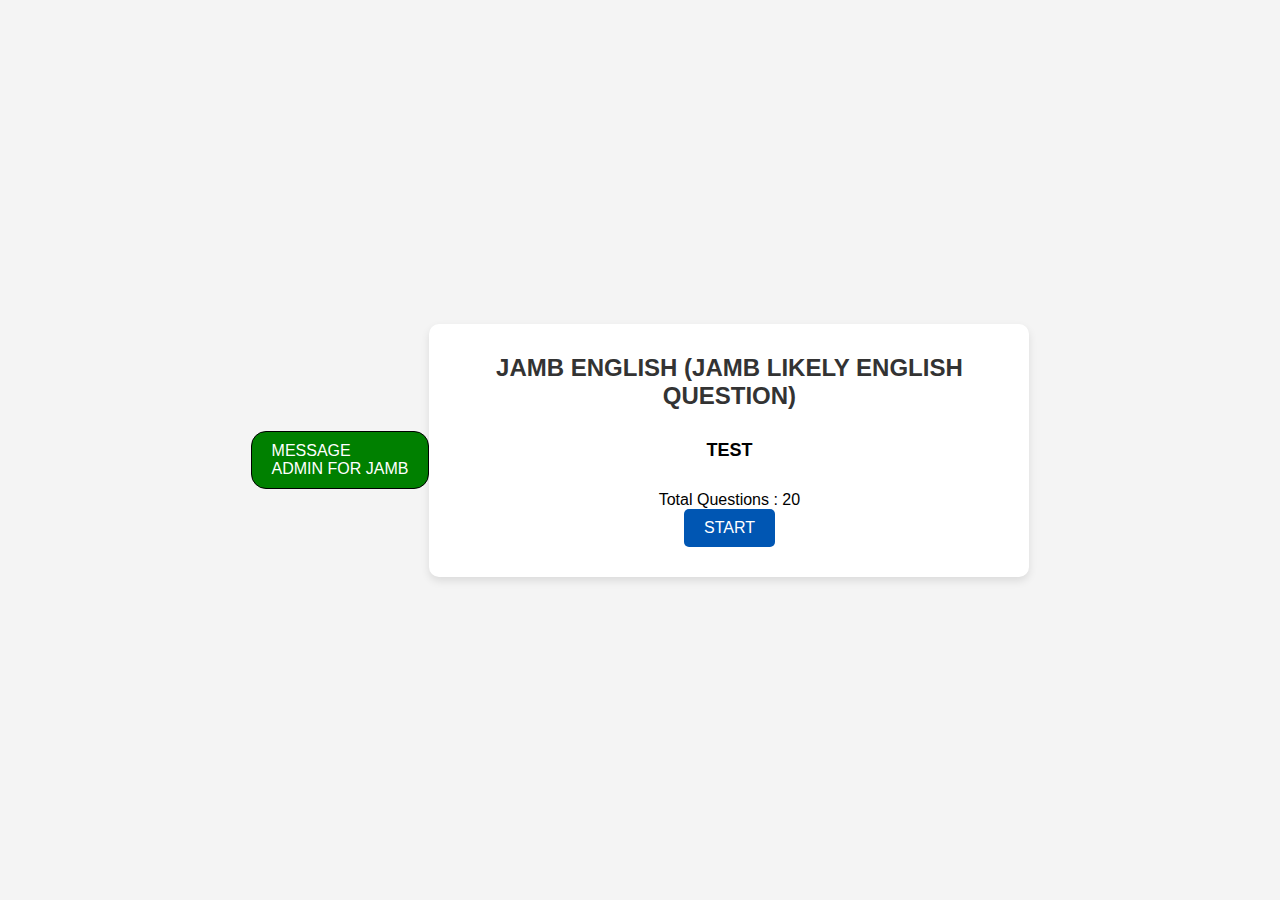
<file: index.html>
<!DOCTYPE html>
<html lang="en">
<head>
    <meta charset="UTF-8">
    <meta name="viewport" content="width=device-width, initial-scale=1.0">
    <title>JAMB ENGLISH QUIZ</title>
    <link rel="stylesheet" href="styles.css">
</head>
<body>
    <div class="join">
        <a href="https://wa.me/message/4YLTUR33HC3LA1">MESSAGE<br>ADMIN FOR JAMB</a>
    </div>
    <div class="container">
        <h1>JAMB ENGLISH (JAMB LIKELY ENGLISH QUESTION)</h1>
        <h2>TEST</h2>
        <p>Total Questions : 20</p>
        <button onclick="startQuiz()">START</button>
    </div>

    <script>
        function startQuiz() {
            window.location.href = 'form.html';
        }
    </script>
</body>
</html>
</file>
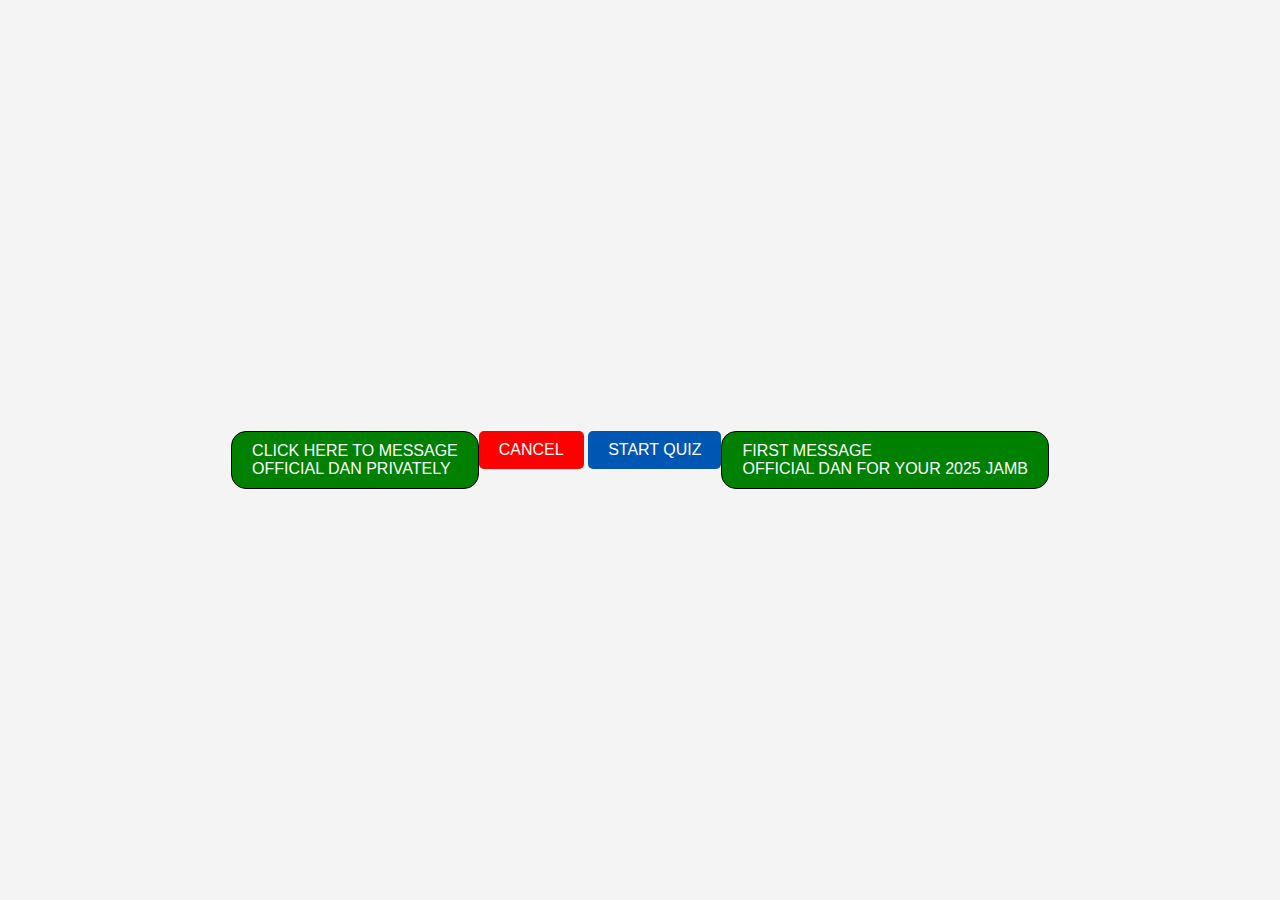
<file: form.html>
<!DOCTYPE html>
<html lang="en">
<head>
    <meta charset="UTF-8">
    <meta name="viewport" content="width=device-width, initial-scale=1.0">
    <title>ENGLISH QUIZ</title>
    <link rel="stylesheet" href="styles.css">
</head>
<body>

    <div class="join">
        <a href="https://wa.me/message/4YLTUR33HC3LA1"> CLICK HERE TO MESSAGE <br>OFFICIAL DAN PRIVATELY</a>
    </div>

    <div class="form-container">
        <!-- <h2>ENTER YOUR DETAILS</h2>
        <form id="details-form">
            <input type="text" placeholder="Name" required >
            <input type="number" placeholder="Phone Number" required >
            <div class="button-group"> -->
                <button type="button" class="cancel-btn" onclick="cancel()" style="background-color: red;color: white;">CANCEL</button>
                <button type="submit" class="start-btn" onclick="start(event)">START QUIZ</button>
            </div>
        </form>
    </div>

    <div class="join">
        <a href="https://wa.me/message/4YLTUR33HC3LA1">FIRST MESSAGE <br>OFFICIAL DAN FOR YOUR 2025 JAMB</a>
    </div>

    <script>
        function cancel() {
            window.location.href = 'index.html';
        }

        function start(event) {
            event.preventDefault(); // Prevents form from submitting
            window.location.href = 'test3.html';
        }
    </script>
</body>
</html>
</file>
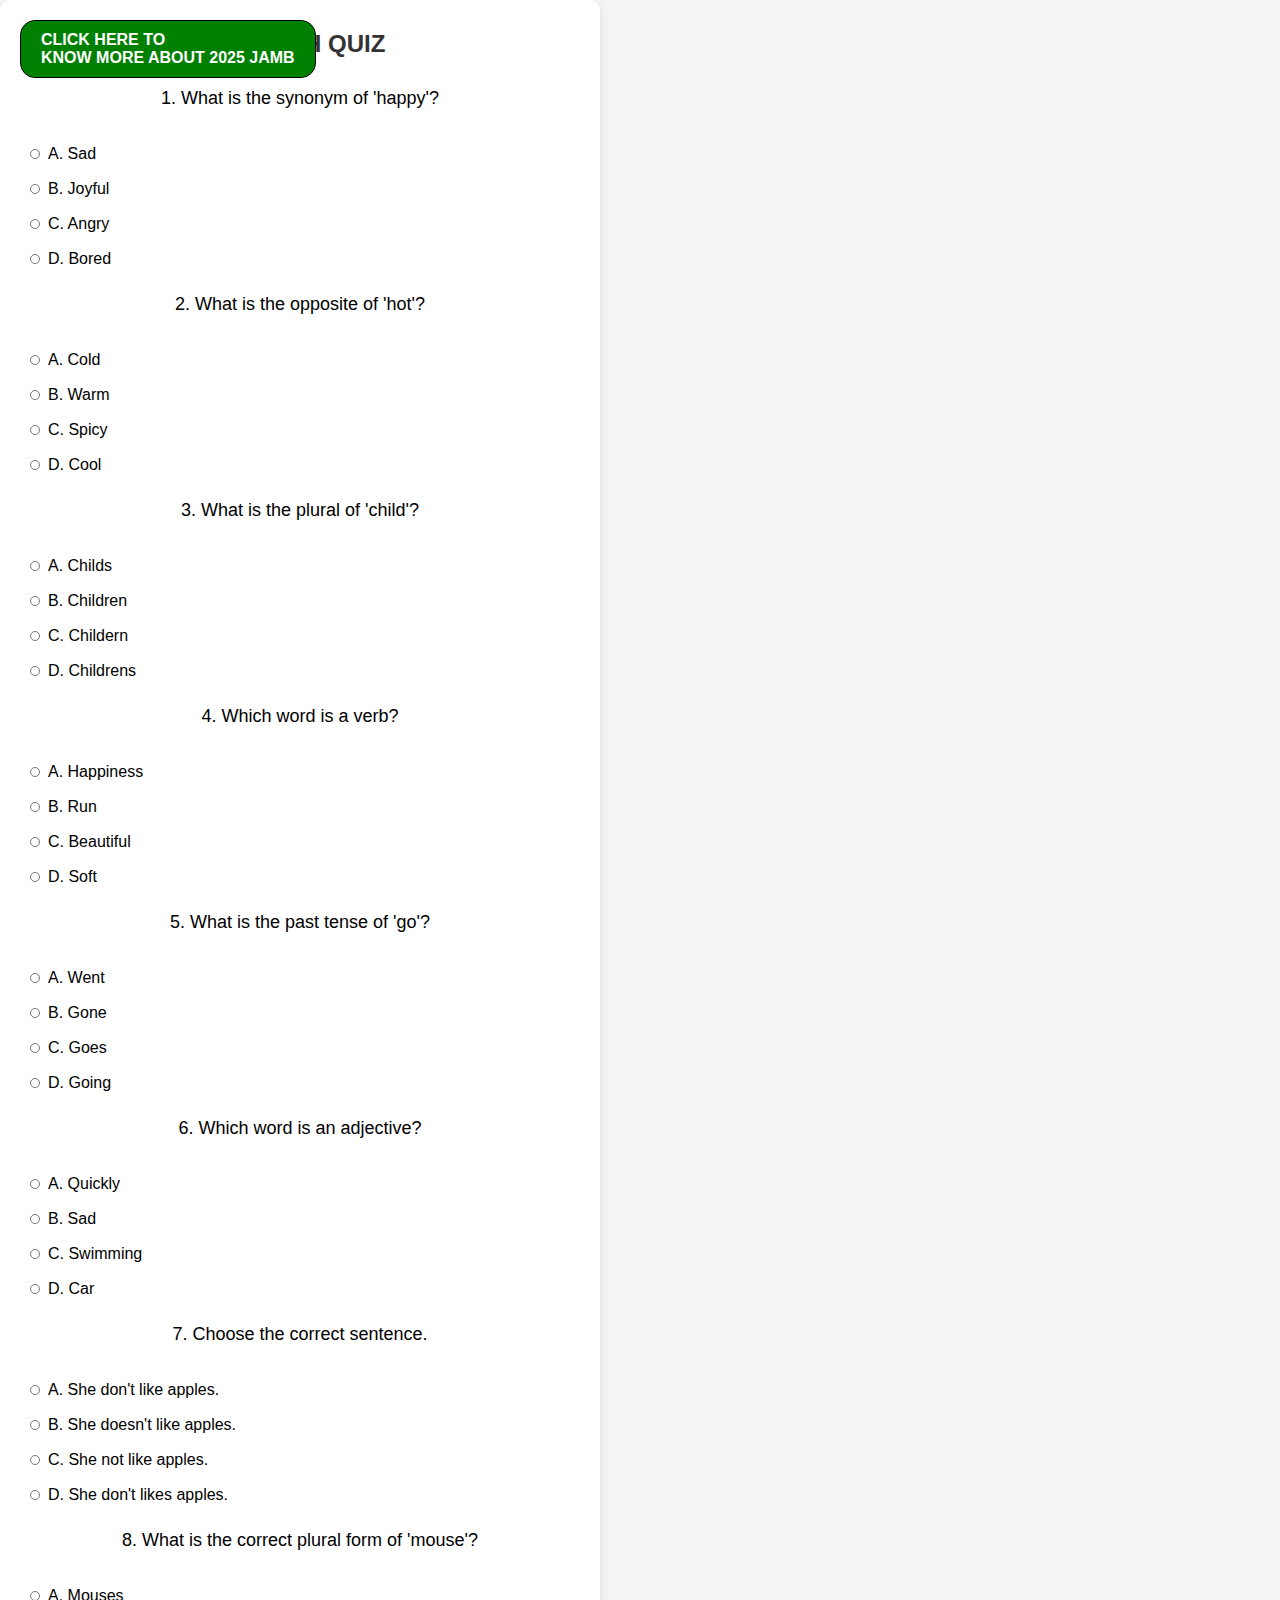
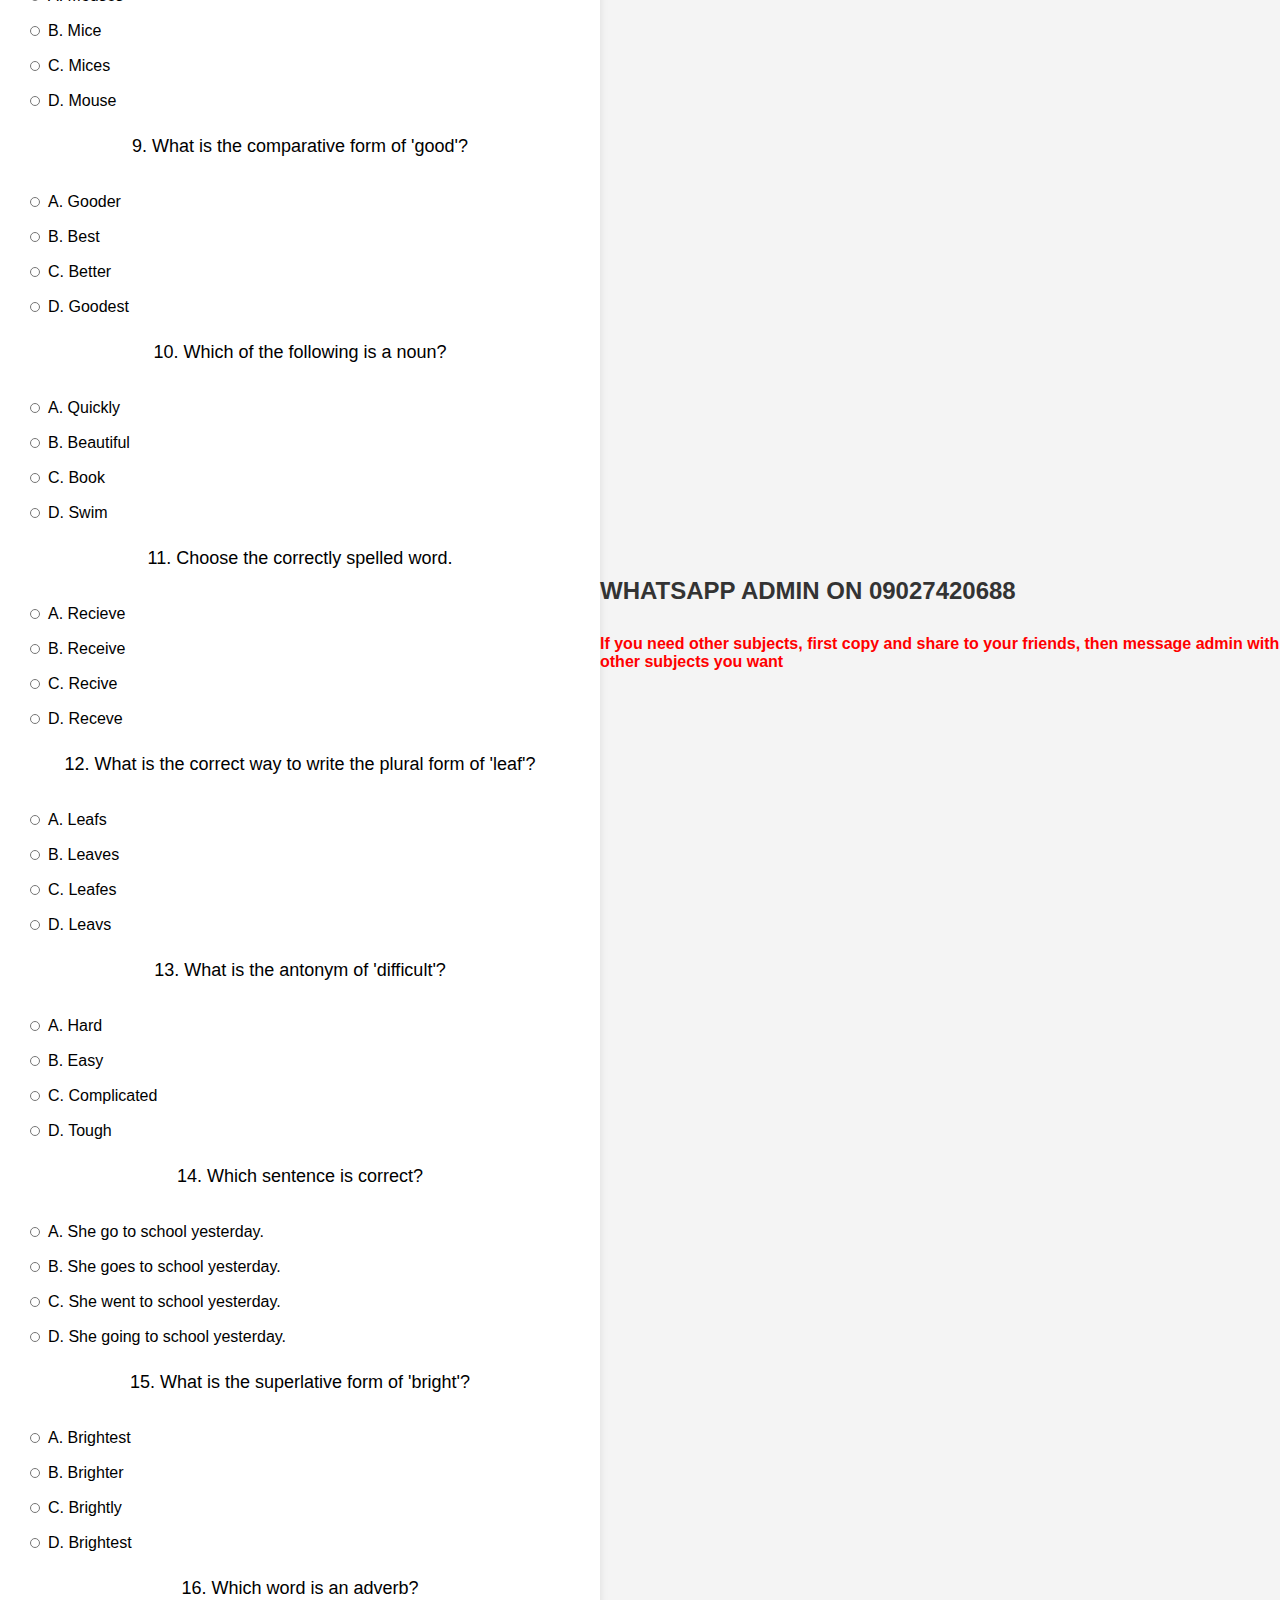
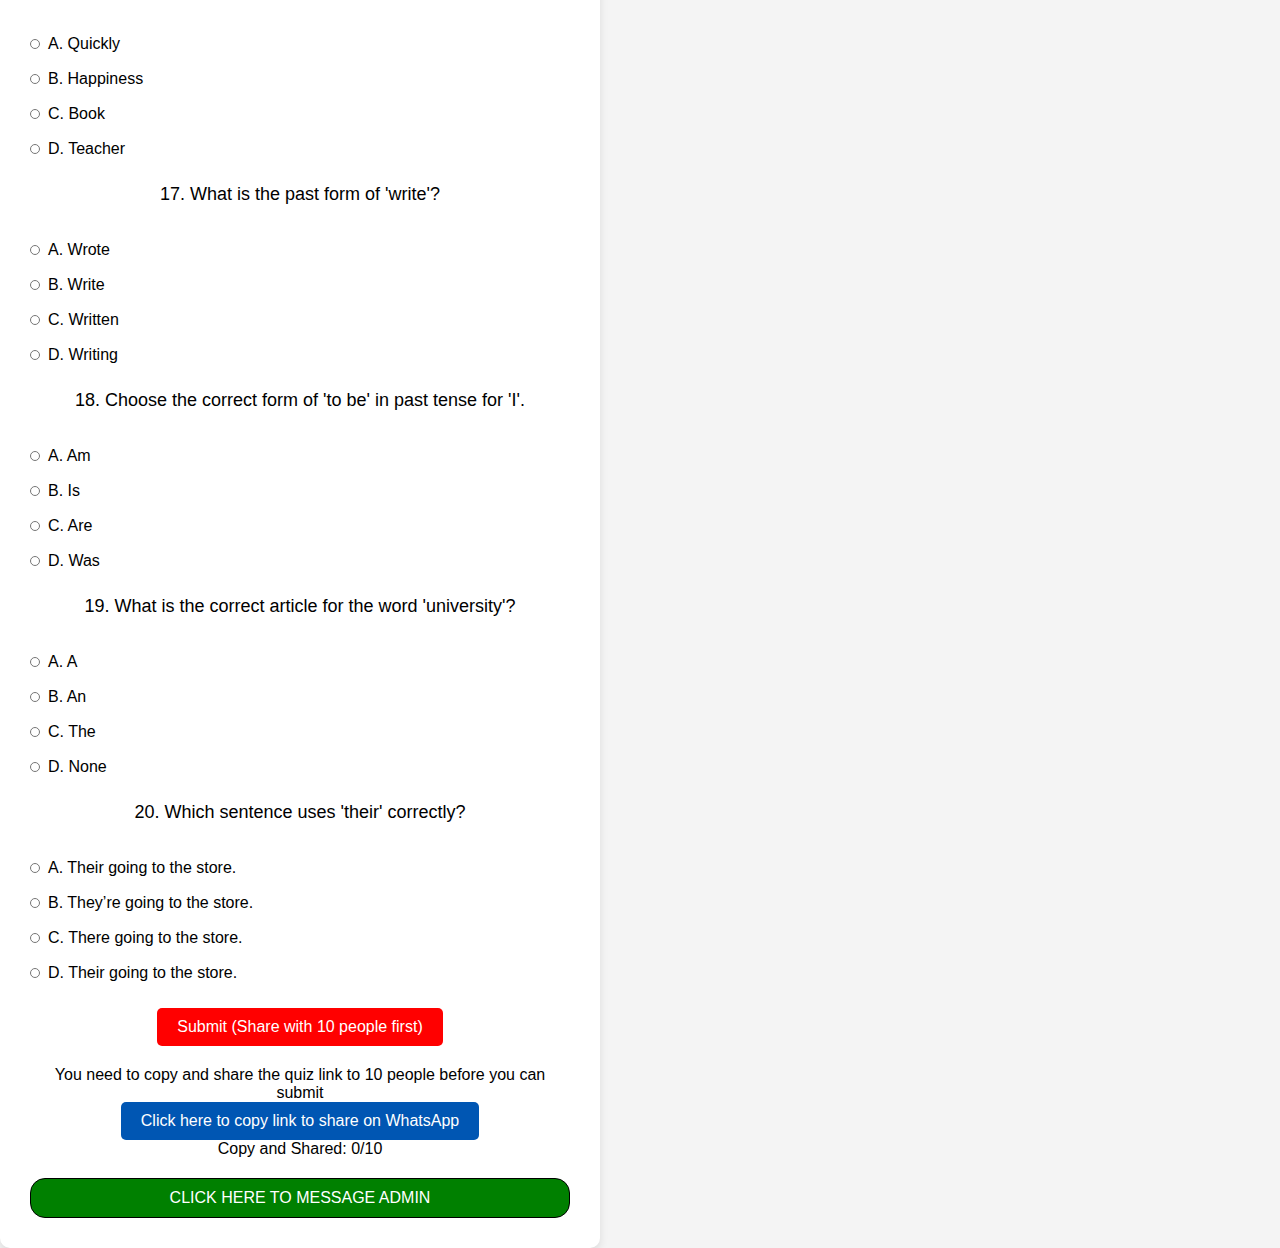
<file: test3.html>
<!DOCTYPE html>
<html lang="en">
<head>
    <meta charset="UTF-8">
    <meta name="viewport" content="width=device-width, initial-scale=1.0">
    <title>English Quiz</title>
    <link rel="stylesheet" href="./styles.css">
</head>
<body>

    <div class="join2">
        <a href="https://wa.me/message/4YLTUR33HC3LA1">CLICK HERE TO<br>KNOW MORE ABOUT 2025 JAMB</a>
    </div>
    <div class="container">
        <h1>ENGLISH QUIZ</h1>
        <form id="quizForm">
            <div class="question">
                <p>1. What is the synonym of 'happy'?</p>
                <label><input type="radio" name="q1" value="A"> A. Sad</label>
                <label><input type="radio" name="q1" value="B"> B. Joyful</label>
                <label><input type="radio" name="q1" value="C"> C. Angry</label>
                <label><input type="radio" name="q1" value="D"> D. Bored</label>
            </div>
            <div class="question">
                <p>2. What is the opposite of 'hot'?</p>
                <label><input type="radio" name="q2" value="A"> A. Cold</label>
                <label><input type="radio" name="q2" value="B"> B. Warm</label>
                <label><input type="radio" name="q2" value="C"> C. Spicy</label>
                <label><input type="radio" name="q2" value="D"> D. Cool</label>
            </div>
            <div class="question">
                <p>3. What is the plural of 'child'?</p>
                <label><input type="radio" name="q3" value="A"> A. Childs</label>
                <label><input type="radio" name="q3" value="B"> B. Children</label>
                <label><input type="radio" name="q3" value="C"> C. Childern</label>
                <label><input type="radio" name="q3" value="D"> D. Childrens</label>
            </div>

            <div class="question">
                <p>4. Which word is a verb?</p>
                <label><input type="radio" name="q4" value="A"> A. Happiness</label>
                <label><input type="radio" name="q4" value="B"> B. Run</label>
                <label><input type="radio" name="q4" value="C"> C. Beautiful</label>
                <label><input type="radio" name="q4" value="D"> D. Soft</label>
            </div>
            <div class="question">
                <p>5. What is the past tense of 'go'?</p>
                <label><input type="radio" name="q5" value="A"> A. Went</label>
                <label><input type="radio" name="q5" value="B"> B. Gone</label>
                <label><input type="radio" name="q5" value="C"> C. Goes</label>
                <label><input type="radio" name="q5" value="D"> D. Going</label>
            </div>
            <div class="question">
                <p>6. Which word is an adjective?</p>
                <label><input type="radio" name="q6" value="A"> A. Quickly</label>
                <label><input type="radio" name="q6" value="B"> B. Sad</label>
                <label><input type="radio" name="q6" value="C"> C. Swimming</label>
                <label><input type="radio" name="q6" value="D"> D. Car</label>
            </div>
            <div class="question">
                <p>7. Choose the correct sentence.</p>
                <label><input type="radio" name="q7" value="A"> A. She don't like apples.</label>
                <label><input type="radio" name="q7" value="B"> B. She doesn't like apples.</label>
                <label><input type="radio" name="q7" value="C"> C. She not like apples.</label>
                <label><input type="radio" name="q7" value="D"> D. She don't likes apples.</label>
            </div>
            <div class="question">
                <p>8. What is the correct plural form of 'mouse'?</p>
                <label><input type="radio" name="q8" value="A"> A. Mouses</label>
                <label><input type="radio" name="q8" value="B"> B. Mice</label>
                <label><input type="radio" name="q8" value="C"> C. Mices</label>
                <label><input type="radio" name="q8" value="D"> D. Mouse</label>
            </div>
            <div class="question">
                <p>9. What is the comparative form of 'good'?</p>
                <label><input type="radio" name="q9" value="A"> A. Gooder</label>
                <label><input type="radio" name="q9" value="B"> B. Best</label>
                <label><input type="radio" name="q9" value="C"> C. Better</label>
                <label><input type="radio" name="q9" value="D"> D. Goodest</label>
            </div>
            <div class="question">
                <p>10. Which of the following is a noun?</p>
                <label><input type="radio" name="q10" value="A"> A. Quickly</label>
                <label><input type="radio" name="q10" value="B"> B. Beautiful</label>
                <label><input type="radio" name="q10" value="C"> C. Book</label>
                <label><input type="radio" name="q10" value="D"> D. Swim</label>
            </div>
            <div class="question">
                <p>11. Choose the correctly spelled word.</p>
                <label><input type="radio" name="q11" value="A"> A. Recieve</label>
                <label><input type="radio" name="q11" value="B"> B. Receive</label>
                <label><input type="radio" name="q11" value="C"> C. Recive</label>
                <label><input type="radio" name="q11" value="D"> D. Receve</label>
            </div>
            <div class="question">
                <p>12. What is the correct way to write the plural form of 'leaf'?</p>
                <label><input type="radio" name="q12" value="A"> A. Leafs</label>
                <label><input type="radio" name="q12" value="B"> B. Leaves</label>
                <label><input type="radio" name="q12" value="C"> C. Leafes</label>
                <label><input type="radio" name="q12" value="D"> D. Leavs</label>
            </div>
            <div class="question">
                <p>13. What is the antonym of 'difficult'?</p>
                <label><input type="radio" name="q13" value="A"> A. Hard</label>
                <label><input type="radio" name="q13" value="B"> B. Easy</label>
                <label><input type="radio" name="q13" value="C"> C. Complicated</label>
                <label><input type="radio" name="q13" value="D"> D. Tough</label>
            </div>
            <div class="question">
                <p>14. Which sentence is correct?</p>
                <label><input type="radio" name="q14" value="A"> A. She go to school yesterday.</label>
                <label><input type="radio" name="q14" value="B"> B. She goes to school yesterday.</label>
                <label><input type="radio" name="q14" value="C"> C. She went to school yesterday.</label>
                <label><input type="radio" name="q14" value="D"> D. She going to school yesterday.</label>
            </div>
            <div class="question">
                <p>15. What is the superlative form of 'bright'?</p>
                <label><input type="radio" name="q15" value="A"> A. Brightest</label>
                <label><input type="radio" name="q15" value="B"> B. Brighter</label>
                <label><input type="radio" name="q15" value="C"> C. Brightly</label>
                <label><input type="radio" name="q15" value="D"> D. Brightest</label>
            </div>
            <div class="question">
                <p>16. Which word is an adverb?</p>
                <label><input type="radio" name="q16" value="A"> A. Quickly</label>
                <label><input type="radio" name="q16" value="B"> B. Happiness</label>
                <label><input type="radio" name="q16" value="C"> C. Book</label>
                <label><input type="radio" name="q16" value="D"> D. Teacher</label>
            </div>
            <div class="question">
                <p>17. What is the past form of 'write'?</p>
                <label><input type="radio" name="q17" value="A"> A. Wrote</label>
                <label><input type="radio" name="q17" value="B"> B. Write</label>
                <label><input type="radio" name="q17" value="C"> C. Written</label>
                <label><input type="radio" name="q17" value="D"> D. Writing</label>
            </div>
            <div class="question">
                <p>18. Choose the correct form of 'to be' in past tense for 'I'.</p>
                <label><input type="radio" name="q18" value="A"> A. Am</label>
                <label><input type="radio" name="q18" value="B"> B. Is</label>
                <label><input type="radio" name="q18" value="C"> C. Are</label>
                <label><input type="radio" name="q18" value="D"> D. Was</label>
            </div>
            <div class="question">
                <p>19. What is the correct article for the word 'university'?</p>
                <label><input type="radio" name="q19" value="A"> A. A</label>
                <label><input type="radio" name="q19" value="B"> B. An</label>
                <label><input type="radio" name="q19" value="C"> C. The</label>
                <label><input type="radio" name="q19" value="D"> D. None</label>
            </div>
            <div class="question">
                <p>20. Which sentence uses 'their' correctly?</p>
                <label><input type="radio" name="q20" value="A"> A. Their going to the store.</label>
                <label><input type="radio" name="q20" value="B"> B. They’re going to the store.</label>
                <label><input type="radio" name="q20" value="C"> C. There going to the store.</label>
                <label><input type="radio" name="q20" value="D"> D. Their going to the store.</label>
            </div>
            <!-- Add more questions here -->
            
            <button type="button" id="submitButton" disabled style="background-color: red; color: white;">Submit</button>
        </form>


        <!-- </form> -->

        
        <div id="shareSection">
            <p>You need to copy and share the quiz link to 10 people before you can submit</p>
            <button onclick="copyLinkToClipboard()">Click here to copy link to share on WhatsApp</button>


            <p id="shareCount">Copy and Shared: 0/10</p>
        </div>

        <div class="join">
            <a href="https://wa.me/2349027420688?text=Hello%20Admin%2C%20I%20am%20here%20for%20jamb%202025.%20" target="_blank">
                CLICK HERE TO MESSAGE ADMIN
            </a>
        </div>
    </div>

    <div>
        <h1>WHATSAPP ADMIN ON 09027420688</h1>
        <b style="color: red;">If you need other subjects, first copy and share to your friends, then message admin with other subjects you want</p>
    </div>

    <script>
let shareCount = 0;
const submitButton = document.getElementById('submitButton');
const shareCountText = document.getElementById('shareCount');
const quizForm = document.getElementById('quizForm');

function copyLinkToClipboard() {
    const message = 'Please click on the link to test your knowledge in English: https://cbtlesson.vercel.app/';
    
    navigator.clipboard.writeText(message).then(function() {
        // Show an alert after copying the link
        alert("You have copied the Link! You should share it with friends and groups on WhatsApp.");
        
        // Increment share count after copying the link
        shareCount++;
        updateProgress(); // Update the progress display

        // Check if the share count is sufficient to enable submission
        toggleSubmitButton();

        // Redirect to WhatsApp after a short delay (2 seconds)
        setTimeout(function() {
            window.location.href = 'https://wa.me/?text=' + encodeURIComponent(message);
        }, 1000);  // 2 seconds delay
    }).catch(function(error) {
        alert("Failed to copy the link: " + error);
    });
}

// Check if all questions are answered
function checkAllAnswered() {
    const questions = quizForm.querySelectorAll('.question');
    let allAnswered = true;

    questions.forEach(question => {
        const inputs = question.querySelectorAll('input[type="radio"]');
        const answered = Array.from(inputs).some(input => input.checked);
        if (!answered) {
            allAnswered = false;
        }
    });

    return allAnswered;
}

// Function to enable or disable the submit button
function toggleSubmitButton() {
    if (shareCount >= 10 && checkAllAnswered()) {
        submitButton.disabled = false;
        submitButton.style.backgroundColor = 'green'; // Enable and style the button
        submitButton.innerHTML = 'Submit Quiz'; // Change text to 'Submit Quiz'
    } else {
        submitButton.disabled = true;
        submitButton.style.backgroundColor = 'red'; // Keep it disabled and styled as red
        submitButton.innerHTML = 'Submit (Share with 10 people first)'; // Change text to indicate sharing required
    }
}

// Update the share progress
function updateProgress() {
    shareCountText.innerHTML = `Shared: ${shareCount}/10`;
    toggleSubmitButton(); // Check if submit button can be enabled
}

// Listen for any change in the form to check if all questions are answered
quizForm.addEventListener('change', () => {
    toggleSubmitButton();
});

// Submit function with alert for share condition
submitButton.addEventListener('click', function(event) {
    if (shareCount < 10) {
        // Prevent form submission if less than 10 shares
        event.preventDefault(); // This stops the form submission
        alert("You need to share the quiz with at least 10 people before submitting.");
    } else {
        // Continue with form submission
        alert("Quiz submitted successfully!");
    }
});

// Initial check for the submit button status
toggleSubmitButton();


    </script>
    

    
        
    
    
</body>
</html>
</file>
<file: styles.css>
* {
    margin: 0;
    padding: 0;
    box-sizing: border-box;
}

body {
    font-family: Arial, sans-serif;
    display: flex;
    justify-content: center;
    align-items: center;
    min-height: 100vh;
    background-color: #f4f4f4;
}

.container {
    background-color: white;
    padding: 30px;
    border-radius: 10px;
    box-shadow: 0 4px 8px rgba(0, 0, 0, 0.1);
    text-align: center;
    width: 90%;
    max-width: 600px;
}

h1 {
    font-size: 24px;
    font-weight: bold;
    margin-bottom: 30px;
    color: #333;
}

form {
    margin-bottom: 20px;
}

.question {
    margin-bottom: 20px;
}

.question p, h2 {
    font-size: 18px;
    margin-bottom: 30px;
}

.question label {
    display: flex;
    align-items: center;
    margin-bottom: 5px;
    font-size: 16px;
}

input[type="radio"] {
    width: 10px;
    height: 10px;
    margin-right: 8px;
}

input {
    display: flex;
    flex-direction: column;
    gap: 30px;
    padding: 10px 10px;
    margin-top: 10px;
    margin-bottom: 10px;
}

button {
    padding: 10px 20px;
    font-size: 16px;
    background-color: #0056b3;
    border: none;
    color: white;
    border-radius: 5px;
    cursor: pointer;
    transition: background-color 0.3s ease;
}

button:hover {
    background-color: #0041a6;
}

.join {
    display: flex;
    justify-content: center;
    align-items: center;
    background-color: green;
    color: white;
    border: 1px solid black;
    border-radius: 15px;
    margin-top: 20px;
    padding: 10px 20px;
    animation: moveUpDown 2s infinite ease-in-out;
}

.join a {
    color: white;
    text-decoration: none;
}

.join2 {
    display: flex;
    flex-direction: column;
    background-color: green;
    font-weight: bold;
    position: fixed;
    top: 20px;
    left: 20px;
    color: white;
    border: 1px solid black;
    border-radius: 15px;
    padding: 10px 20px;
    animation: moveUpDown 2s infinite ease-in-out;
}

.join2 a {
    color: white;
    text-decoration: none;
}

@keyframes moveUpDown {
    0% {
        transform: translateY(0);
    }
    50% {
        transform: translateY(-20px);
    }
    100% {
        transform: translateY(0);
    }
}

@media screen and (max-width: 600px) {
    body {
        flex-direction: column;
        padding: 20px;
    }

    .container {
        width: 100%;
        padding: 20px;
    }

    h1 {
        font-size: 20px;
        margin-bottom: 20px;
    }

    .question p, h2 {
        font-size: 16px;
        margin-bottom: 20px;
    }

    input {
        padding: 8px;
        margin-bottom: 8px;
    }

    button {
        width: 100%;
        padding: 15px;
        font-size: 14px;
    }

    .join {
        width: 90%;
        padding: 15px;
        font-size: 14px;
    }

    .join2 {
        top: 10px;
        left: 10px;
        width: 40%;
        padding: 6px 6px;
    }

    .join2 a {
        padding: 6px 4px;
    }

    #shareSection {
        display: block;
        text-align: center;
        margin-top: 20px;
    }
    
    #shareSection button {
        width: 100%;
        padding: 10px;
        font-size: 16px;
        border: none;
        background-color: #25D366; /* WhatsApp green */
        color: white;
        border-radius: 5px;
        cursor: pointer;
        text-align: center;
    }
    
    #shareSection button:hover {
        background-color: #128C7E; /* WhatsApp darker green */
    }
    #submitButton {
        display: block;
        width: 100%;
        padding: 10px;
        border: none;
        border-radius: 5px;
        cursor: not-allowed;
        background-color: #ccc; /* Disabled state styling */
    }

    #submitButton:enabled {
        cursor: pointer;
        background-color: #0056b3;
    }
}
</file>
